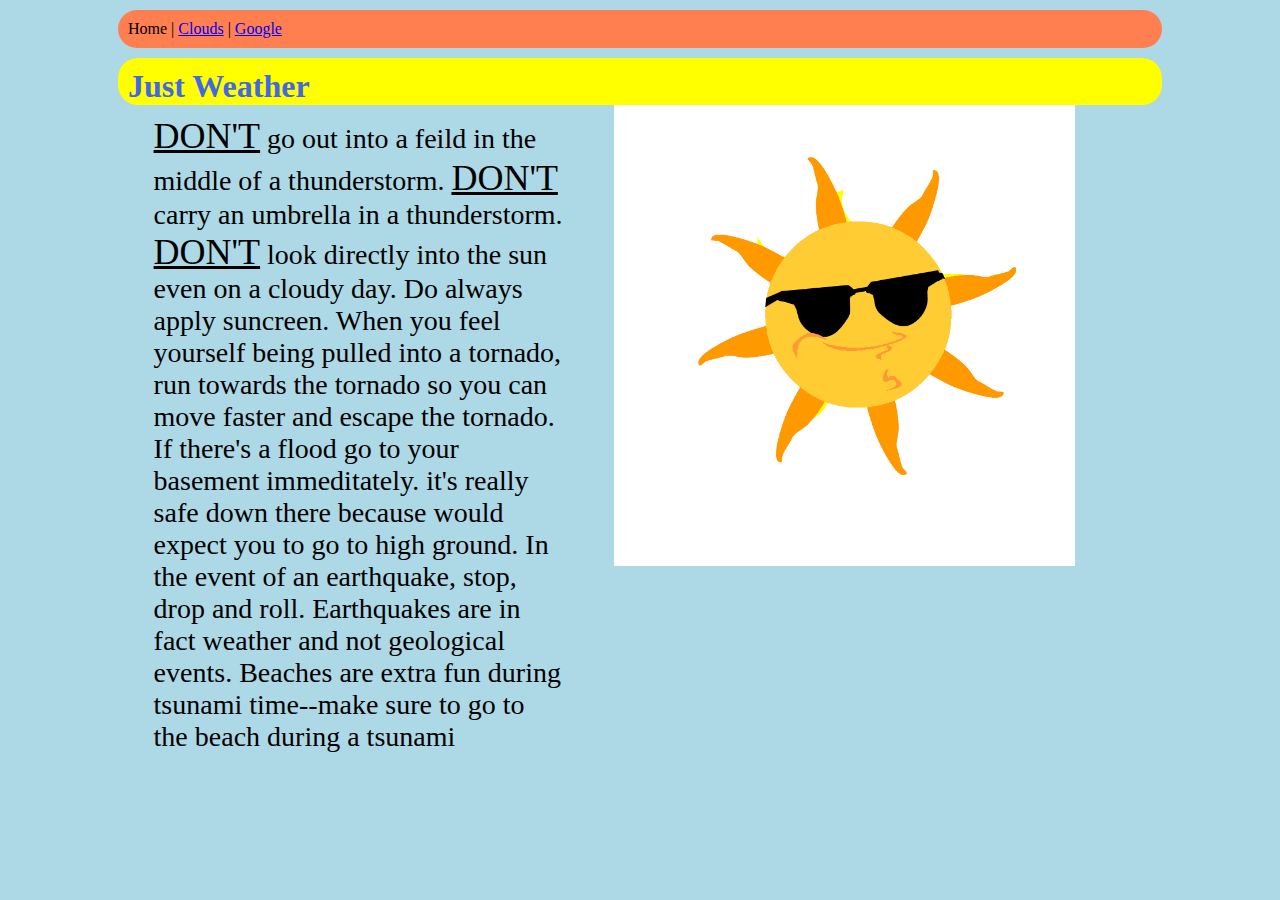
<file: Weather/index.html>
<!DOCTYPE html> 
 <!-- this is a comment -->
 <html lang="en">
	<head>
	<!-- The head tag includes instructions and properties
	 for the web browser when putting together the web page -->
	
				<meta charset="utf=8">
				<!-- the meta tag is short for metadata which are properties of the webpage -->
				<title>
				Just weather
				</title>
				<!-- title tags are text that appear in the web browser window title -->
				<link rel= " stylesheet" type = "text/css" href="style.css" media="screen">
				<!-- the link tag defines the relationship between the current document and an external resource -->
	</head>
	<body>
		<!-- the body tag is where all visible
		 content of the website is stored -->
		 
		 <nav>
			Home | <a href="clouds.html">Clouds</a> | <a href="https://duckduckgo.com/?q=weather&t=raspberrypi&ia=weather">Google</a> 
		 
		 </nav>
		 <!-- nav tag, short for navigation, is a framing tag whcih does not change anything 
		 visually on the screen to start but seperates navigation
		 from the rest of the body to style seperatley with css. Many
		 diferent types of framing tags (embedded frames) such as 
		 header, article, aside footer and div -->
	<h1>
	 Just Weather
	</h1>
	<!-- the h1 tag is a title to the text on the screen. there are 6 default heading tags(h1-h6). the lower the number, the more important the heading(larger text) -->
	<div class="firstcolumn">
	<p>
		<span id="dont"> Don't</span> go out into a feild in the middle of a thunderstorm. 
		<span id="dont"> Don't</span> carry an umbrella in a thunderstorm. <span id="dont">Don't</span> look directly into the sun even on a cloudy day. 
		Do always apply suncreen. When you feel yourself being pulled into a tornado, run towards the tornado
		so you can move faster and escape the tornado. If there's a flood go to your basement immeditately. it's really 
		safe down there because would expect you to go to high ground. In the event of an earthquake, stop, drop and roll. 
		Earthquakes are in fact weather and not geological events. Beaches are extra fun during tsunami time--make sure to go to the beach during a tsunami
	</p>
	</div>
	<!-- the p tag is for paragraphs -->
	<div class="secondcolumn">
	<img src="media/sun.gif" alt="a real photograph of the sun" width= "90% ">
	</div>
	<!-- the img tag is short for image and is used to add uimages
	to a web page. It must include the location of the image (src) and 
	can be used to change some properties of the image such as width
	and height in pixels. <img> is called an empty element because it does not ned a closing
	</img> tag -->
	</body>	
 
 </html>
</file>
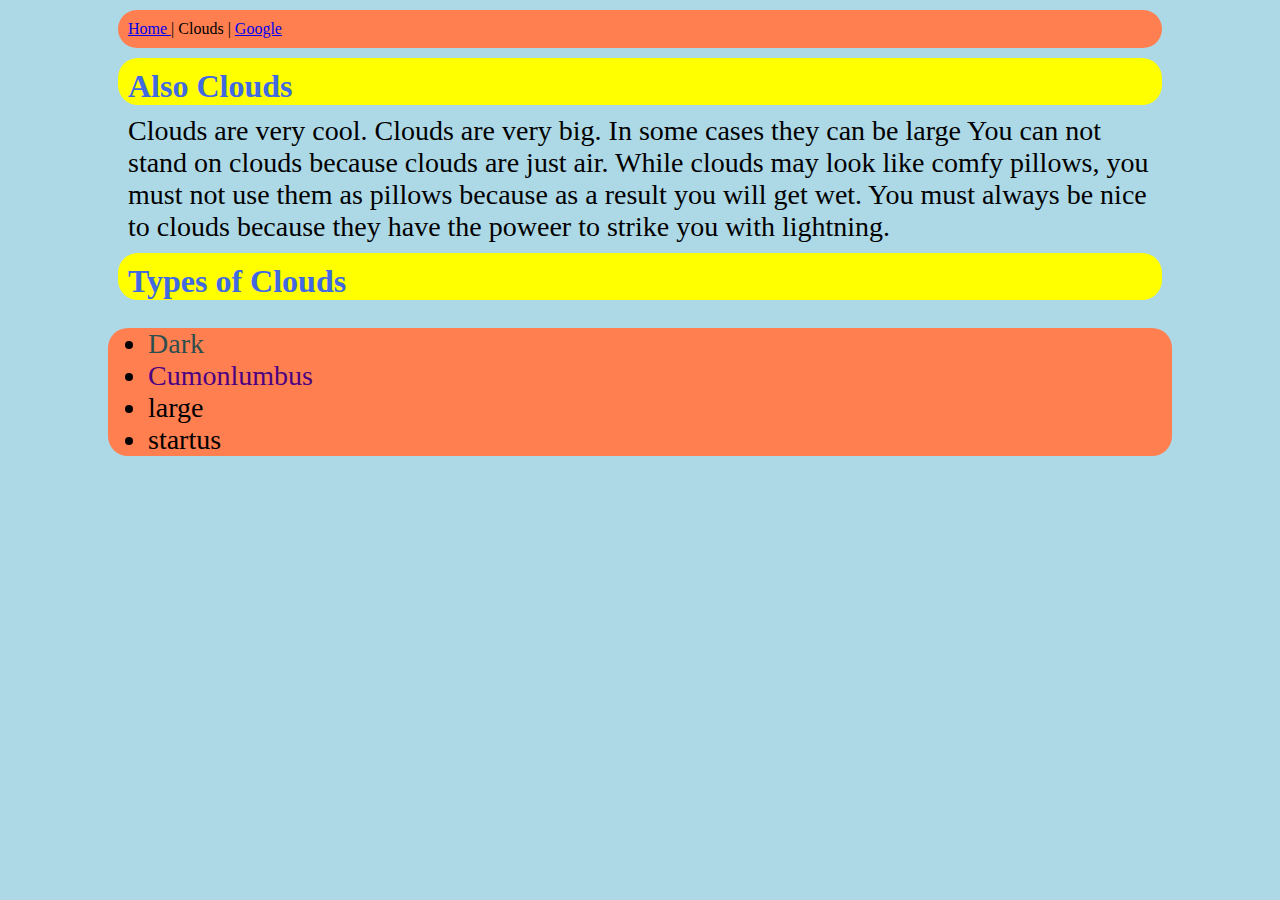
<file: Weather/clouds.html>
<!DOCTYPE html> 
 <html lang="en">
	<head>
		<meta charset="utf-8">
		<title>
			Clouds	
		</title>
		<link rel= " stylesheet" type = "text/css" href="style.css" media="screen">                                         
	</head>
	<body class="clouds" >
		<nav>
		<a href="index.html">Home </a> | Clouds  | <a href="https://duckduckgo.com/?q=weather&t=raspberrypi&ia=weather">Google</a>
		
		</nav>
		<h1>
		Also Clouds
		</h1>
		<p>
		Clouds are very cool. Clouds are very big. In some cases they can be large
		You can not stand on clouds because clouds are just air. While clouds
		may look like comfy pillows, you must not use them as pillows because as a result you will get wet.
		You must always be nice to clouds because they have the poweer to strike you with lightning.
		</p>
		<h1>
		Types of Clouds
		</h1>
		<p>
			<!-- lists are numbered of bulleted elemts that use either ascending
			or decending values or icons. In html, numbered lists are called ordered lists and use 
			the <ol> tag. Bulleted lists are called unordered and use the <ul> tag. Each iten in a list
			is called a list item and used the tag <li>. The type of style of numbering/bullets can be changed in
			css -->
			     <ul>
			     <li>	<span id="dark">Dark</span>	     </li>
			     <li> <span id="cumonlumbus"> Cumonlumbus</span> </li>
			     <li> large</li>
			     <li>startus</li>
			     </ul>                                                             
		</p>
	</body>
</html>
</file>
<file: Weather/style.css>
@charset 'utf-8';

/*
 * Cascading style sheets are lists of rules that provide instructions to change the look and feel of the website
 * A single css file can change the style of multiple pages in the website. An exmaple of a css rule is 
 * 
 * body (
 * background-color : grey;
 * )
 * in tis rule "body" is an example of a selector
 * selectors include elemnt tags (such as body), classes,
 * and ID attributes
 * 
 * ID is more spefic than class whcih is more spefici than element
 * a more spefic rule will overrule a less spefic rule.
 */

body {
	background-color: LightBlue;
	margin: 0px;
	padding: 0px;
}


.clouds {
	background-color: Grainsboro;
}

p {
	max-width: 80%;
	font-size: 28px;
	margin: 10px;
	margin-left: auto;
	margin-right: auto;
}


ul {
	max-width: 80%;
	font-size: 28px;
	background-color: coral;
	margin-left: auto;
	margin-right: auto;
border-radius: 20px;
}

#dont {

	font-size: 36px;
	text-decoration: underline;
	text-transform: uppercase;

}


#dark {
	color: DarkSlateGrey;
}


#cumonlumbus {
	color: indigo;
}


h1 {
	max-width: 80%;
	background-color: yellow;
	color: royalblue;
	padding-left: 10px;
	padding-right: 10px;
	margin-top: 10px;
	margin-bottom: 0px;
	padding-top: 10px;
	margin-left: auto;
	margin-right: auto;
	border-radius: 20px;
}


nav {
	
	max-width: 80%;
	background-color:  coral;
	margin: 10px;
	padding: 10px;
	margin-left: auto;
	margin-right: auto;
	border-radius: 20px;
}

/*
 * Padding is the space between an element's content and its border
 * 
 * Margin is the oter space around an element's
 * border
 */

div {
	float: left;
	height:600px;
	width: 40%;
	padding: 0px, 10px;
	
	/*
	 * padding 0px, 10px gives you 0px top and bittom and 10px left and right
	 * if not symmetrical and all 4sides be given
	 * the order is top right bottom left
	 * (clockwise from top)
	 */
}
	

.firstcolumn {
	margin-left: 8%;
}

.secondcolumn {
	margin-right: 8%;
;
</file>
